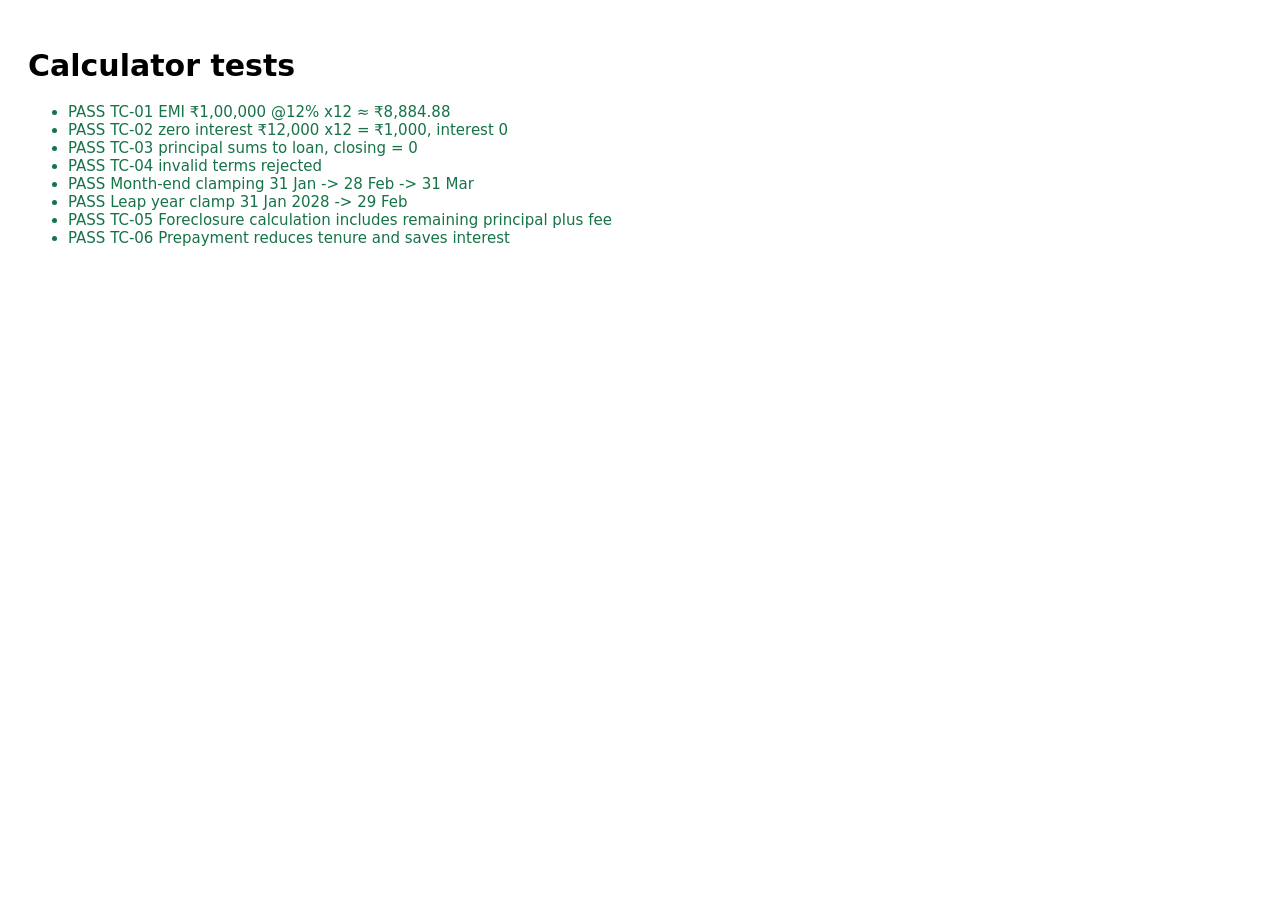
<file: tests.html>
<!doctype html><html lang="en"><head><meta charset="utf-8"><title>LoanPro calculator tests</title>
<style>body{font:15px system-ui;padding:20px}.p{color:#157347}.f{color:#b3261e}</style></head><body>
<h1>Calculator tests</h1><ul id="out"></ul>
<script src="js/loan-calculator.js"></script>
<script>
const C = LoanCalc, out = document.getElementById('out');
function t(name, fn) { let ok = false, msg = ''; try { ok = fn() === true; } catch (e) { msg = e.message; }
  const li = document.createElement('li'); li.className = ok ? 'p' : 'f'; li.textContent = (ok ? 'PASS ' : 'FAIL ') + name + ' ' + msg; out.append(li); }
const sum = (a, k) => a.reduce((s, r) => s + r[k], 0);
t('TC-01 EMI ₹1,00,000 @12% x12 ≈ ₹8,884.88', () => C.calculateEMI(10000000, 12, 12) === 888488);
t('TC-02 zero interest ₹12,000 x12 = ₹1,000, interest 0', () => { const r = C.buildSchedule(1200000, 0, 12, '2026-12-01'); return r.every(x => x.scheduledAmountPaise === 100000) && sum(r, 'interestPaise') === 0; });
t('TC-03 principal sums to loan, closing = 0', () => { const r = C.buildSchedule(10000033, 13.75, 37, '2026-12-31'); return sum(r, 'principalPaise') === 10000033 && r[r.length - 1].closingBalancePaise === 0; });
t('TC-04 invalid terms rejected', () => [[0, 12, 12], [-5, 12, 12], [1000, -1, 12], [1000, 12, 0], [1000, 12, 1.5]].every(a => { try { C.calculateEMI(...a); return false; } catch (e) { return true; } }));
t('Month-end clamping 31 Jan -> 28 Feb -> 31 Mar', () => C.addMonths('2027-01-31', 1) === '2027-02-28' && C.addMonths('2027-01-31', 2) === '2027-03-31');
t('Leap year clamp 31 Jan 2028 -> 29 Feb', () => C.addMonths('2028-01-31', 1) === '2028-02-29');
t('TC-05 Foreclosure calculation includes remaining principal plus fee', () => {
  const f = C.calculateForeclosure(10000000, 12, 12, 6, 2);
  return f.outstandingPrincipalPaise > 0 && f.totalSettlementPaise === f.outstandingPrincipalPaise + f.foreclosureFeePaise;
});
t('TC-06 Prepayment reduces tenure and saves interest', () => {
  const p = C.calculatePrepaymentImpact(10000000, 12, 12, 3, 2000000);
  return p.newTenureMonths === 10 && p.interestSavedPaise > 0;
});
</script></body></html>
</file>
